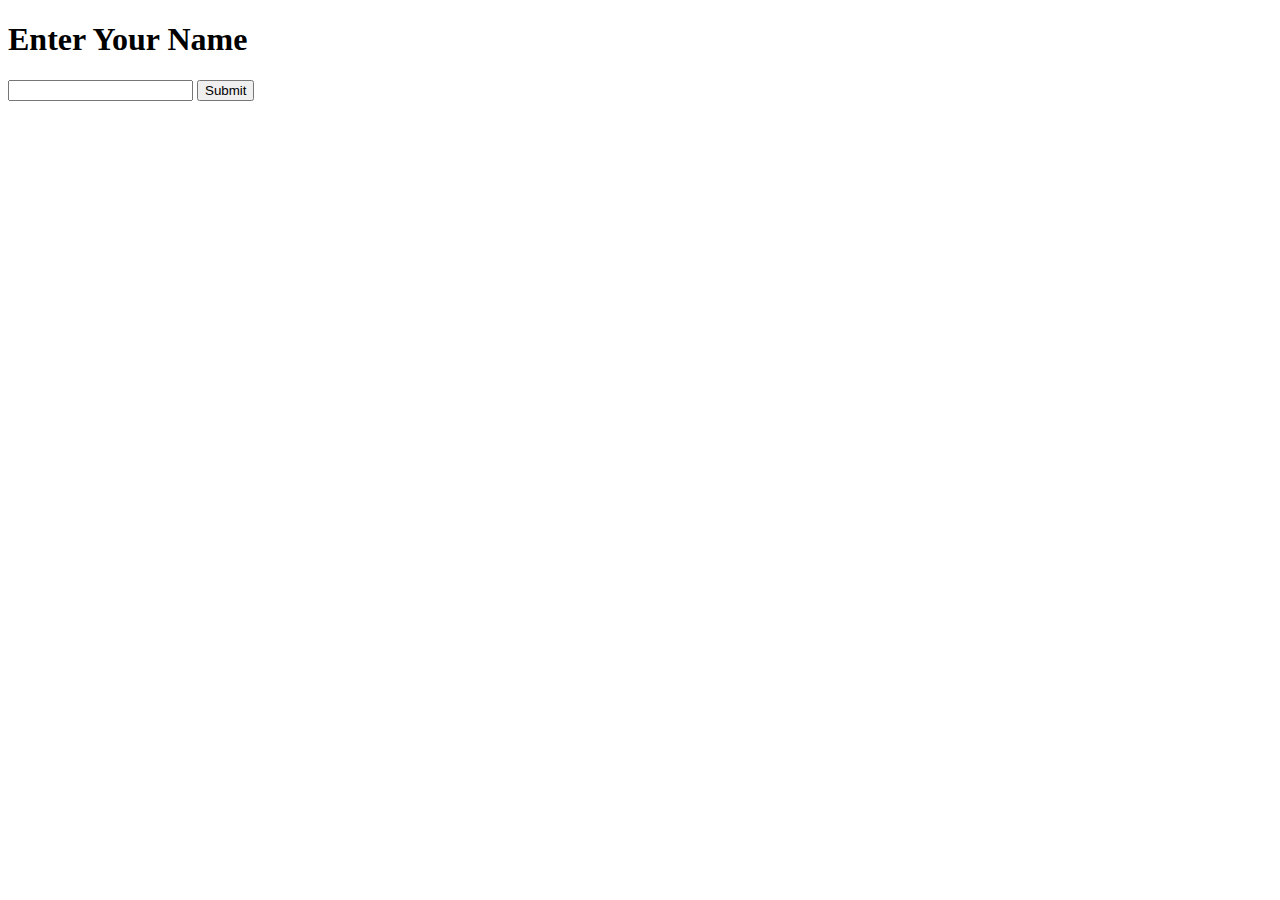
<file: Day7_Flask-WebPage1/index.html>
<!DOCTYPE html>
<html>
<head>
    <title>Form Page</title>
</head>
<body>
    <h1>Enter Your Name</h1>
    <form method="POST">
        <input type="text" name="name" required>
        <button type="submit">Submit</button>
    </form>
</body>
</html>
</file>
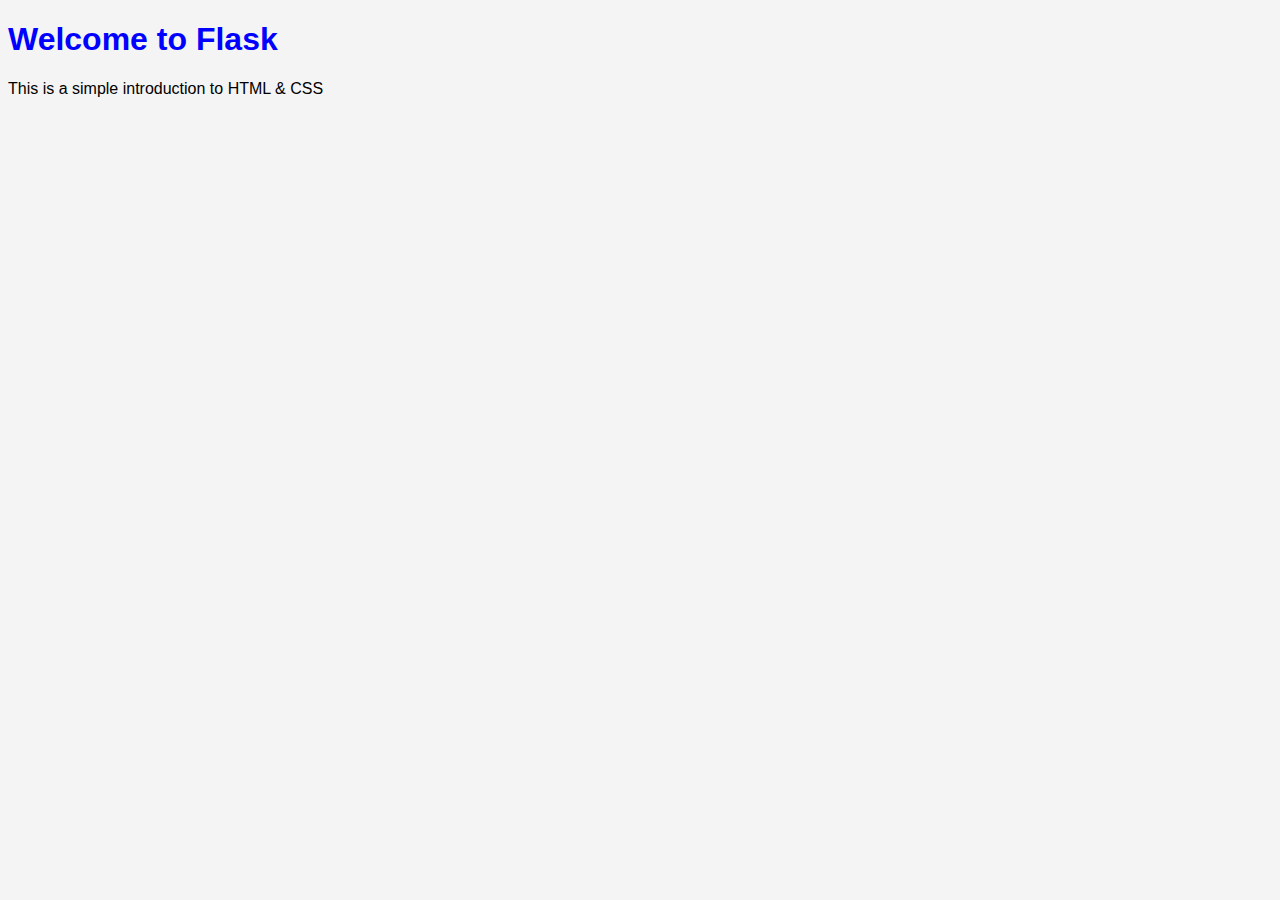
<file: Day8_Flask-WebPage2_ewooten/templates/index.html>
<!DOCTYPE html>
<html lang="en">
<head>
    <meta charset="UTF-8">
    <meta name="viewport" content="width=device-width, initial-scale=1.0">
    <title>Flask App</title>
    <style>
        body { background-color: #f4f4f4; font-family: Arial, sans-serif; }
        h1 { color: blue; }
    </style>
</head>
<body>
    <h1>Welcome to Flask</h1>
    <p>This is a simple introduction to HTML & CSS</p>
</body>
</html>
</file>
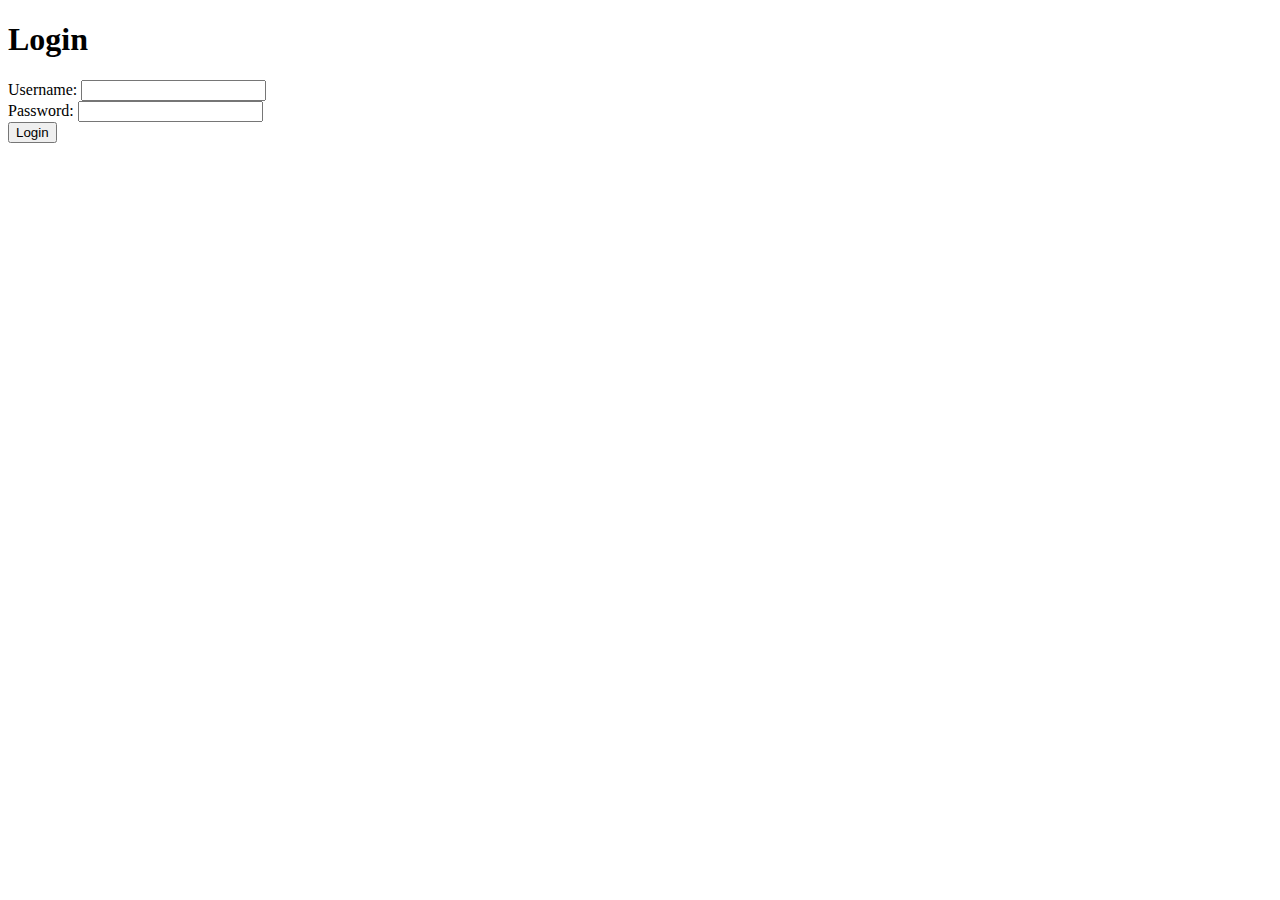
<file: Day12_Flask+SQLite-TodoPage_ewooten/templates/login.html>
<!DOCTYPE html>
<html>
<head>
    <title>Login</title>
</head>
<body>
    <h1>Login</h1>
    <form action="/login" method="post">
        <label>Username:</label>
        <input type="text" name="username" required>
        <br>
        <label>Password:</label>
        <input type="password" name="password" required>
        <br>
        <button type="submit">Login</button>
    </form>
</body>
</html>
</file>
